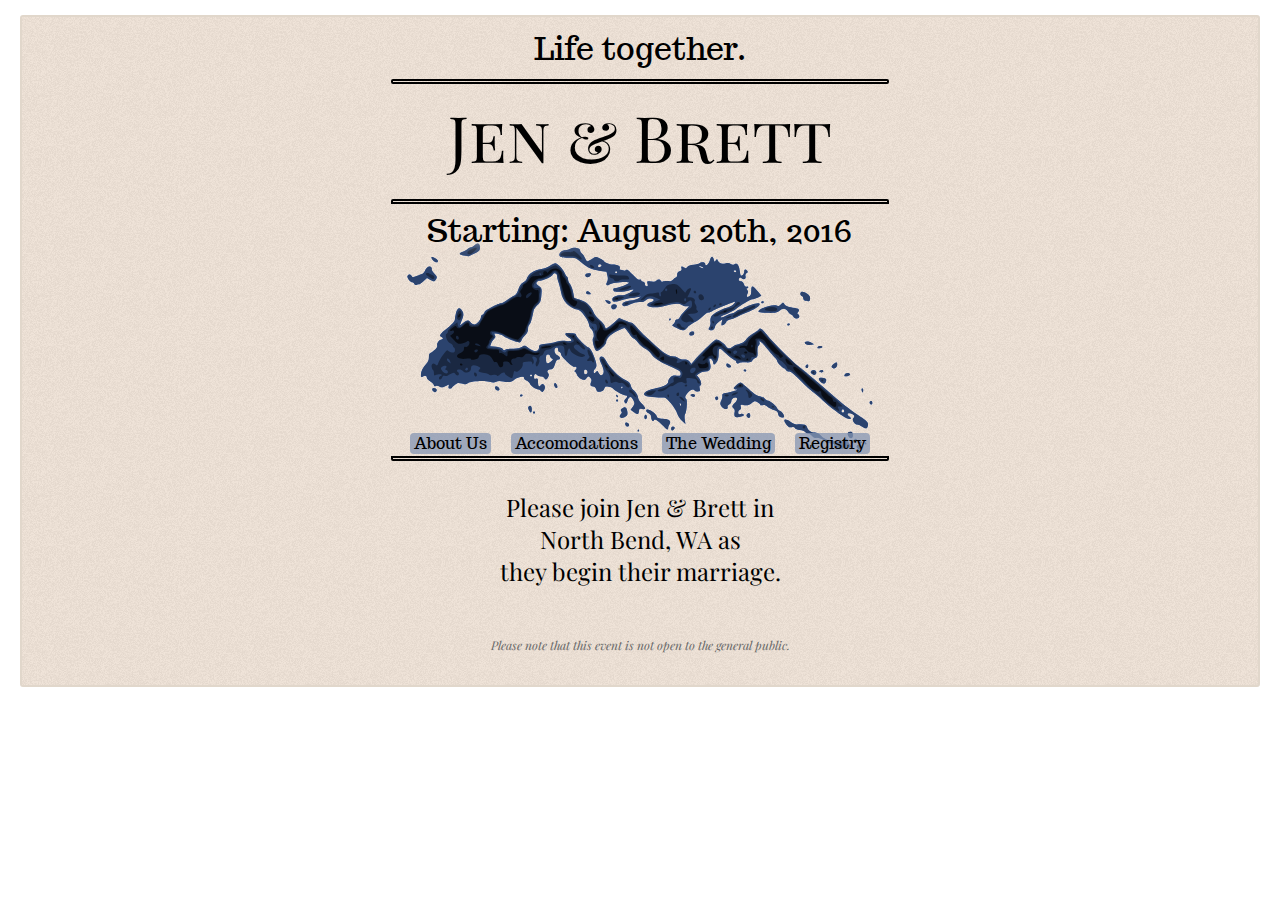
<file: index.html>
<!DOCTYPE html>
<title>Jen &amp; Brett</title>
<meta name="viewport" content="width=device-width" />
<link href="https://fonts.googleapis.com/css?family=Playfair+Display%7CTrocchi" rel="stylesheet" type="text/css">
<link href="css/main.css" rel="stylesheet" type="text/css">

<div id="main">
<div id="header">
  <div>
    <div style="font-size: 200%; margin-bottom: 10px;">Life together.</div>
    <div class="hr"></div>
    <div id="names">Jen &amp; Brett</div>
    <div id="nav">
      <img src="img/banner.svg" alt="" height="237" width="498">
      <div class="nav-header">Starting: August 20th, 2016</div>
      <div class="nav-footer">
        <a href="about.html" >About Us</a>
        <a href="accomodations.html" >Accomodations</a>
        <a href="wedding.html" >The Wedding</a>
        <a href="//www.amazon.com/registry/wedding/LBWGANHSNYB9">Registry</a>
      </div>
    </div>
  </div>
</div>

<div style="font-size: 24px; margin-left: auto; margin-right: auto; text-align: center;">
Please join Jen &amp; Brett in<br>
North Bend, WA as<br>
they begin their marriage.
</div>

<p style="color: #676767; font-size: 12px; font-style: italic; margin-top: 50px; text-align: center;">Please note that this event is not open to the general public.</p>

</div>
<script>
  (function(i,s,o,g,r,a,m){i['GoogleAnalyticsObject']=r;i[r]=i[r]||function(){
  (i[r].q=i[r].q||[]).push(arguments)},i[r].l=1*new Date();a=s.createElement(o),
  m=s.getElementsByTagName(o)[0];a.async=1;a.src=g;m.parentNode.insertBefore(a,m)
  })(window,document,'script','//www.google-analytics.com/analytics.js','ga');
  ga('create', 'UA-71870191-1', 'auto');
  ga('send', 'pageview');

  (function(s,m){m=s.match(/[?&]el=([^&]+)/);m&&ga('send','event','email','clickthrough',m[1]);})(window.location.search);
</script>
</file>
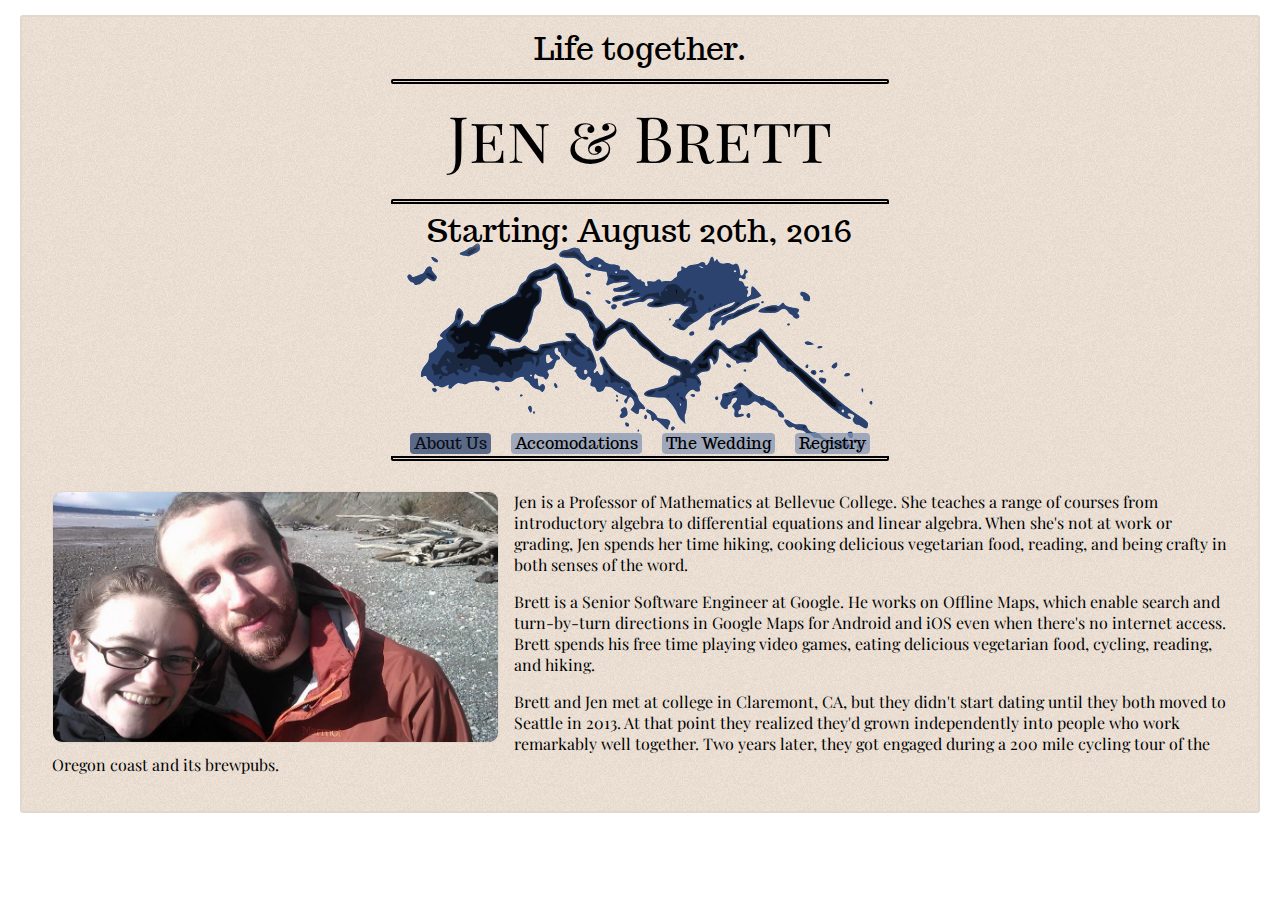
<file: about.html>
<!DOCTYPE html>
<title>Jen &amp; Brett | About Us</title>
<meta name="viewport" content="width=device-width" />
<link href="https://fonts.googleapis.com/css?family=Playfair+Display%7CTrocchi" rel="stylesheet" type="text/css">
<link href="css/main.css" rel="stylesheet" type="text/css">

<div id="main">
<div id="header">
  <div>
    <div style="font-size: 200%; margin-bottom: 10px;">Life together.</div>
    <div class="hr"></div>
    <div id="names">Jen &amp; Brett</div>
    <div id="nav">
      <img src="img/banner.svg" alt="" height="237" width="498">
      <div class="nav-header">Starting: August 20th, 2016</div>
      <div class="nav-footer">
        <a href="about.html" class="selected">About Us</a>
        <a href="accomodations.html" >Accomodations</a>
        <a href="wedding.html" >The Wedding</a>
        <a href="//www.amazon.com/registry/wedding/LBWGANHSNYB9">Registry</a>
      </div>
    </div>
  </div>
</div>

<div style="min-height: 284px;">
<img class="img left-float" width="447" height="252" src="img/us.jpg" alt="">
<p>Jen&nbsp;is&nbsp;a&nbsp;Professor of Mathematics at Bellevue College. She teaches a
range of courses from introductory algebra to differential equations and
linear algebra. When she's not at work or grading, Jen spends her time hiking,
cooking delicious vegetarian food, reading, and being crafty in both senses of the word.</p>

<p>Brett is a Senior Software Engineer at Google. He works on Offline Maps,
which enable search and turn-by-turn directions in Google Maps for Android and
iOS even when there's no internet access. Brett spends his free time playing
video games, eating delicious vegetarian food, cycling, reading, and hiking.</p>

<p>Brett and Jen met at college in Claremont, CA, but they didn't start dating
until they both moved to Seattle in 2013. At that point they realized they'd grown independently into people who work remarkably well together.  Two years later, they got engaged
during a 200 mile cycling tour of the Oregon coast and its brewpubs.</p>
</div>

</div>
<script>
  (function(i,s,o,g,r,a,m){i['GoogleAnalyticsObject']=r;i[r]=i[r]||function(){
  (i[r].q=i[r].q||[]).push(arguments)},i[r].l=1*new Date();a=s.createElement(o),
  m=s.getElementsByTagName(o)[0];a.async=1;a.src=g;m.parentNode.insertBefore(a,m)
  })(window,document,'script','//www.google-analytics.com/analytics.js','ga');
  ga('create', 'UA-71870191-1', 'auto');
  ga('send', 'pageview');

  (function(s,m){m=s.match(/[?&]el=([^&]+)/);m&&ga('send','event','email','clickthrough',m[1]);})(window.location.search);
</script>
</file>
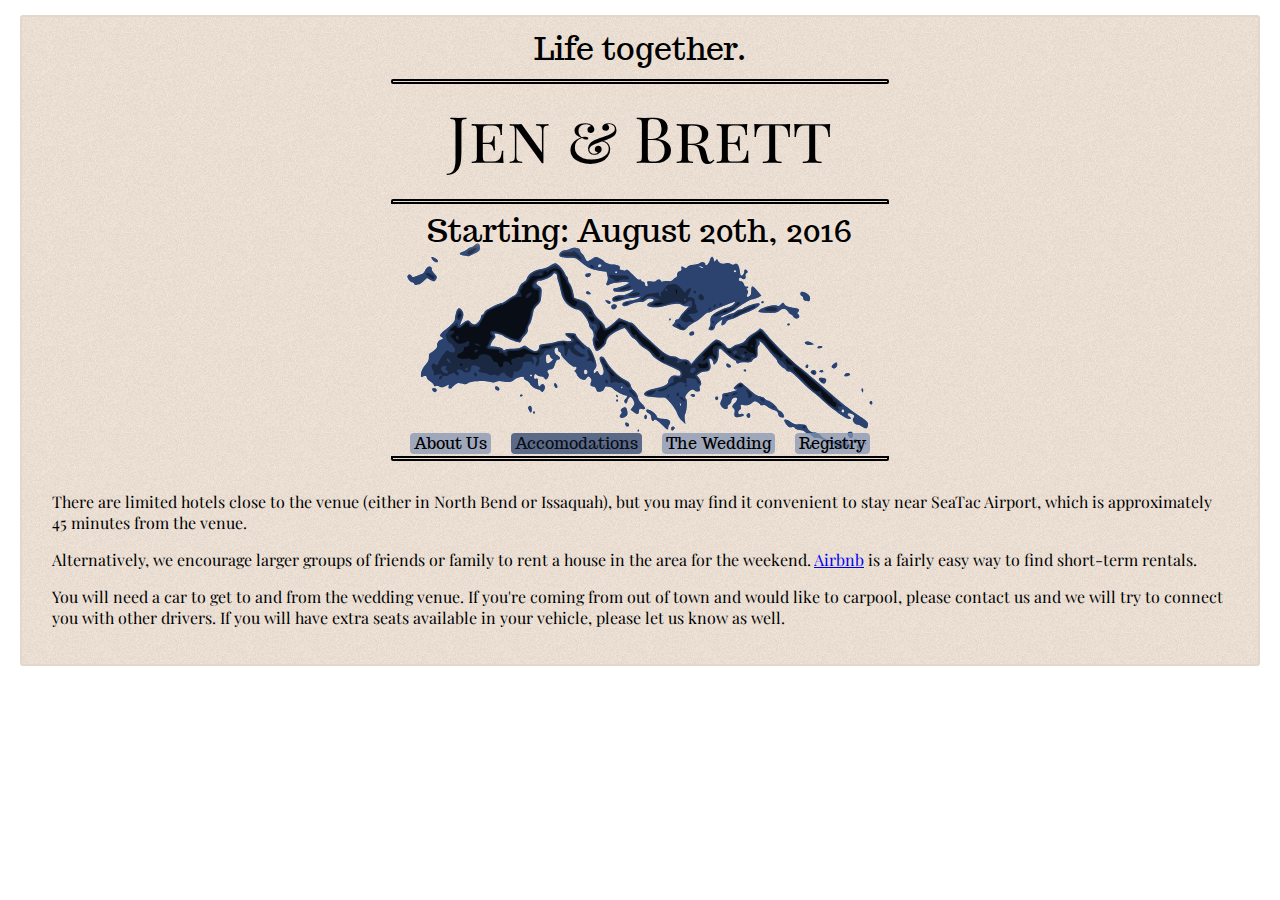
<file: accomodations.html>
<!DOCTYPE html>
<title>Jen &amp; Brett | Accomodations</title>
<meta name="viewport" content="width=device-width" />
<link href="https://fonts.googleapis.com/css?family=Playfair+Display%7CTrocchi" rel="stylesheet" type="text/css">
<link href="css/main.css" rel="stylesheet" type="text/css">

<div id="main">
<div id="header">
  <div>
    <div style="font-size: 200%; margin-bottom: 10px;">Life together.</div>
    <div class="hr"></div>
    <div id="names">Jen &amp; Brett</div>
    <div id="nav">
      <img src="img/banner.svg" alt="" height="237" width="498">
      <div class="nav-header">Starting: August 20th, 2016</div>
      <div class="nav-footer">
        <a href="about.html" >About Us</a>
        <a href="accomodations.html" class="selected">Accomodations</a>
        <a href="wedding.html" >The Wedding</a>
        <a href="//www.amazon.com/registry/wedding/LBWGANHSNYB9">Registry</a>
      </div>
    </div>
  </div>
</div>

<p>There are limited hotels close to the venue (either in North Bend or
Issaquah), but you may find it convenient to stay near SeaTac Airport, which is
approximately 45 minutes from the venue.</p>

<p>Alternatively, we encourage larger groups of friends or family to rent a
house in the area for the weekend. <a href="https://www.airbnb.com/s/North-Bend--WA--United-States?checkin=08%2F19%2F2016&amp;checkout=08%2F21%2F2016&amp;guests=6">Airbnb</a> is
a fairly easy way to find short-term rentals.</p>

<p>You will need a car to get to and from the wedding venue. If you're coming
from out of town and would like to carpool, please contact us and we will try
to connect you with other drivers. If you will have extra seats available in
your vehicle, please let us know as well.</p>

</div>
<script>
  (function(i,s,o,g,r,a,m){i['GoogleAnalyticsObject']=r;i[r]=i[r]||function(){
  (i[r].q=i[r].q||[]).push(arguments)},i[r].l=1*new Date();a=s.createElement(o),
  m=s.getElementsByTagName(o)[0];a.async=1;a.src=g;m.parentNode.insertBefore(a,m)
  })(window,document,'script','//www.google-analytics.com/analytics.js','ga');
  ga('create', 'UA-71870191-1', 'auto');
  ga('send', 'pageview');

  (function(s,m){m=s.match(/[?&]el=([^&]+)/);m&&ga('send','event','email','clickthrough',m[1]);})(window.location.search);
</script>
</file>
<file: css/main.css>
body {
  margin: 0px;
  padding: 15px 20px;
}

#main {
  background: #f0e3d8 url(../img/noise.png);
  border: 2px solid #e1d7cb;
  border-radius: 3px;
  box-sizing: border-box;
  font-family: "Playfair Display", serif;
  min-width: 300px;
  padding: 10px 30px 20px;
  width: 100%;
}

.img {
  border: 1px solid #e1d7cb;
  border-radius: 10px;
  box-sizing: border-box;
  height: auto;
  max-width: 100%;
}

h1 {
  margin-bottom: 0;
  margin-top: 20px;
  text-align: center;
}

h1 > span {
  display: inline-block;
  margin: 0 auto;
  padding-bottom: 3px;
  position: relative;
  text-align: center;
}

h1 > span:after {
  border: 1px solid black;
  border-radius: 2px;
  box-sizing: border-box;
  content: '';
  position: absolute;
  bottom: 0;
  left: 0;
  width: 100%;
  height: 3px;
}

#main iframe {
  border: 2px solid #e1d7cb;
  border-radius: 10px;
  box-sizing: border-box;
  max-width: 100%;
}

.center {
  display: block;
  margin: 0 auto;
}

.left-float {
  float: left;
  margin-right: 15px;
}

#header {
  font-family: Trocchi, serif;
  margin: 0 auto;
  width: 100%;
  text-align: center;
}

#header > div {
  display: inline-block;
}

#header + * {
  margin-top: 30px;
}

#header .hr {
  border: 2px solid black;
  border-radius: 2px;
  box-sizing: border-box;
  height: 5px;
  width: 100%;
}

#names {
  font-family: "Playfair Display", serif;
  font-size: 400%;
  font-variant: small-caps;
  margin-bottom: 20px;
  margin-top: 10px;
}

#nav {
  display: inline-block;
  padding: 15px 0 5px 0;
  position: relative;
  width: 100%;
}

#nav:before {
  border: 2px solid black;
  border-radius: 2px 2px 0 0;
  box-sizing: border-box;
  content: '';
  height: 5px;
  left: 0;
  position: absolute;
  top: 0;
  width: 100%;
  z-index: 1;
}

#nav:after {
  border: 2px solid black;
  border-radius: 0 0 2px 2px;
  box-sizing: border-box;
  content: '';
  height: 5px;
  left: 0;
  position: absolute;
  bottom: 0;
  width: 100%;
}

#nav img {
  height: auto;
  width: 100%;
}

#nav div {
  position: absolute;
  text-align: center;
  width: 100%;
}

#nav div.nav-header {
  font-size: 200%;
  text-shadow: 0 0 5px #f0e3d8, 0 0 20px #f0e3d8;
  top: 10px;
}

#nav div.nav-footer {
  bottom: 5px;
}

#nav a {
  background: rgba(134, 150, 179, 0.75);
  border-radius: 4px;
  color: black;
  line-height: 150%;
  margin: 0px 8px;
  padding: 0px 4px;
  text-decoration: none;
  white-space: nowrap;
}

#nav a:hover, #nav a.selected {
  background: rgba(43, 67, 110, 0.75);
  color: #090D16;
}

@media screen and (max-width:380px) {
  #names {
    font-size: 300%;
  }
}

@media screen and (max-width:600px) {
  body {
    padding: 15px 10px;
  }

  #main {
    padding: 10px 10px 20px;
  }
}

@media screen and (max-width:690px) {
  .left-float {
    display: block;
    float: none;
    margin-left: auto;
    margin-right: auto;
  }
}
</file>
